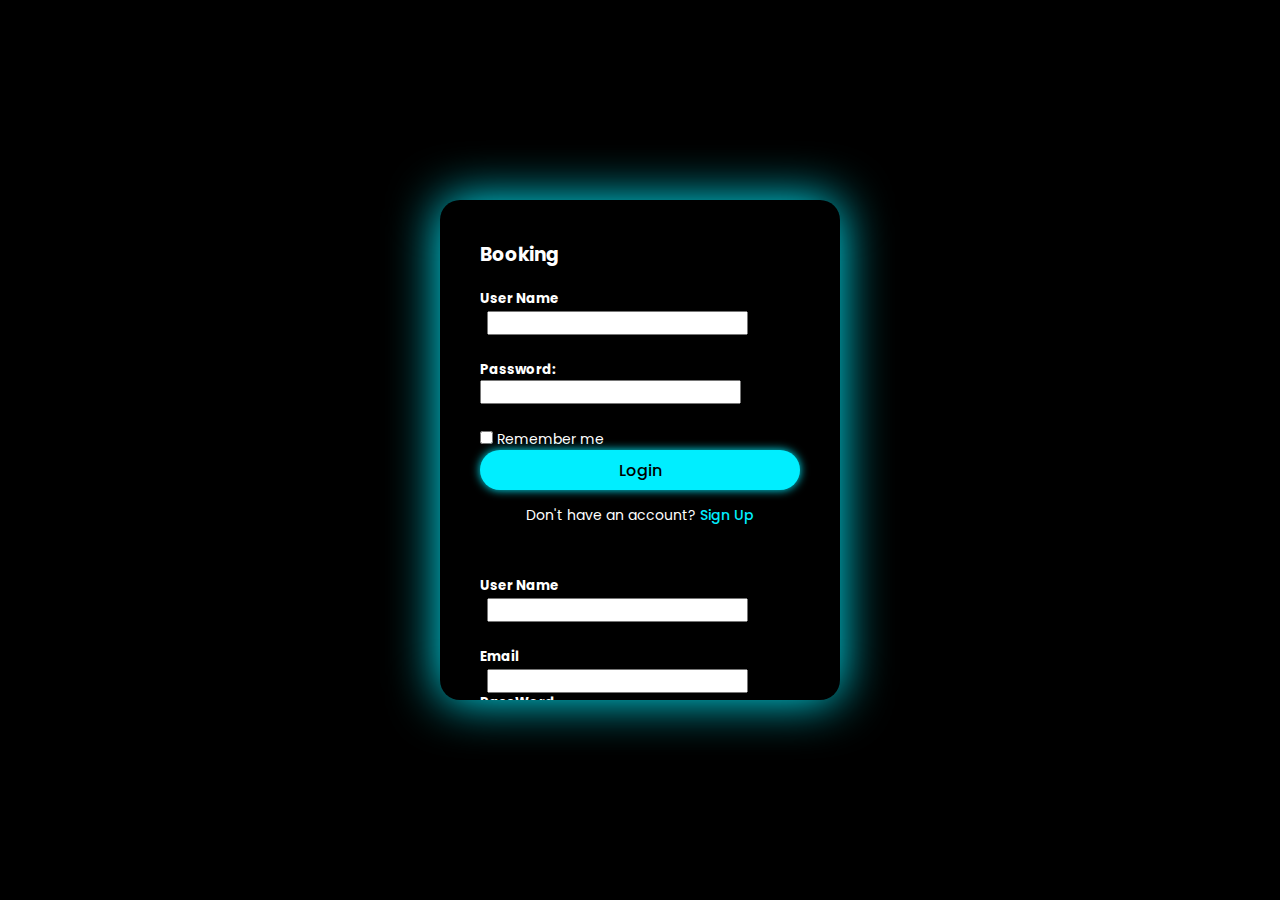
<file: register.html>
"<!DOCTYPE html>
<html lang="en">
<head>
  <title>Booking</title>
  <meta charset="UTF-8">
  <meta http-equiv="X-UA-Compatible" content="IE=edge">
  <meta name="viewport" content="width=device-width, initial-scale=1.0">
  <title>Animated Login & Registration Form | Codehal</title>
  <link rel="stylesheet" type="text/css" href="style1.css">
</head>
<body>
  <div class="wrapper">
    <div class="form-wrapper sign-in">
      <h3 style="color:white">Booking</h3>
      <form action="">
        <h5>Login</h5>
        <div class="input-group">
        <h5  style="color:white"> User Name </h5>: <input type="text" required>
          <label for="">Username</label>
        </div>
        <div class="input-group">
        <h5  style="color:white"> Password:</h5> <input type="password" required>
          <label for="">Password</label>
        </div>
        <div class="remember">
      
          <label><input type="checkbox"> Remember me</label>
        </div>
        <button type="submit">Login</button>
        <div class="signUp-link">
          <p>Don't have an account? <a href="#" class="signUpBtn-link">Sign Up</a></p>
        </div>
      </form>
    </div>
    <div class="form-wrapper sign-up">
      <form action="">
        <h2>Sign Up</h2>
        <div class="input-group">
       <h5 style="color:white">  User Name</h5>: <input type="text" required>
          <label for="">Username</label>
        </div>
        <div class="input-group">
      <h5  style="color:white"> Email</h5>:   <input type="email" required>
          <label for="">Email</label>
        </div>
        <div class="input-group">
       <h5  style="color:white">PassWord</h5>:   <input type="password" required>
          <label for="">Password</label>
        </div>
        <div class="remember">
          <label><input type="checkbox"> I agree to the terms & conditions</label>
        </div>
        <button type="submit">Sign Up</button>
        <div class="signUp-link">
          <p>Already have an account? <a href="#" class="signInBtn-link">Sign In</a></p>
        </div>
      </form>
    </div>
  </div>
  <script src="script1.js"></script>
</body>
</html>"
</file>
<file: style1.css>
@import url('https://fonts.googleapis.com/css2?family=Poppins:wght@300;400;500;600;700;800;900&display=swap');
* {
  margin: 0;
  padding: 0;
  box-sizing: border-box;
  font-family: 'Poppins', sans-serif;
}
body {
  display: flex;
  justify-content: center;
  align-items: center;
  min-height: 100vh;
  background: #000;
}
.wrapper {
  position: relative;
  width: 400px;
  height: 500px;
  background: #000;
  box-shadow: 0 0 50px #0ef;
  border-radius: 20px;
  padding: 40px;
  overflow: hidden;
}
.wrapper:hover {
  animation: animate 1s linear infinite;
}
@keyframes animate {
  100% {
    filter: hue-rotate(360deg);
  }
}.remember label {
  color: #fff;
  font-size: 14px;
}
.remember label input {
  accent-color: #0ef;
}
button {
  position: relative;
  width: 100%;
  height: 40px;
  background: #0ef;
  box-shadow: 0 0 10px #0ef;
  font-size: 16px;
  color: #000;
  font-weight: 500;
  cursor: pointer;
  border-radius: 30px;
  border: none;
  outline: none;
}
.signUp-link {
  font-size: 14px;
  text-align: center;
  margin: 15px 0;
}
.signUp-link p {
  color: #fff;
}
.signUp-link p a {
  color: #0ef;
  text-decoration: none;
  font-weight: 500;
}
.signUp-link p a:hover {
  text-decoration: underline;
}
</file>
